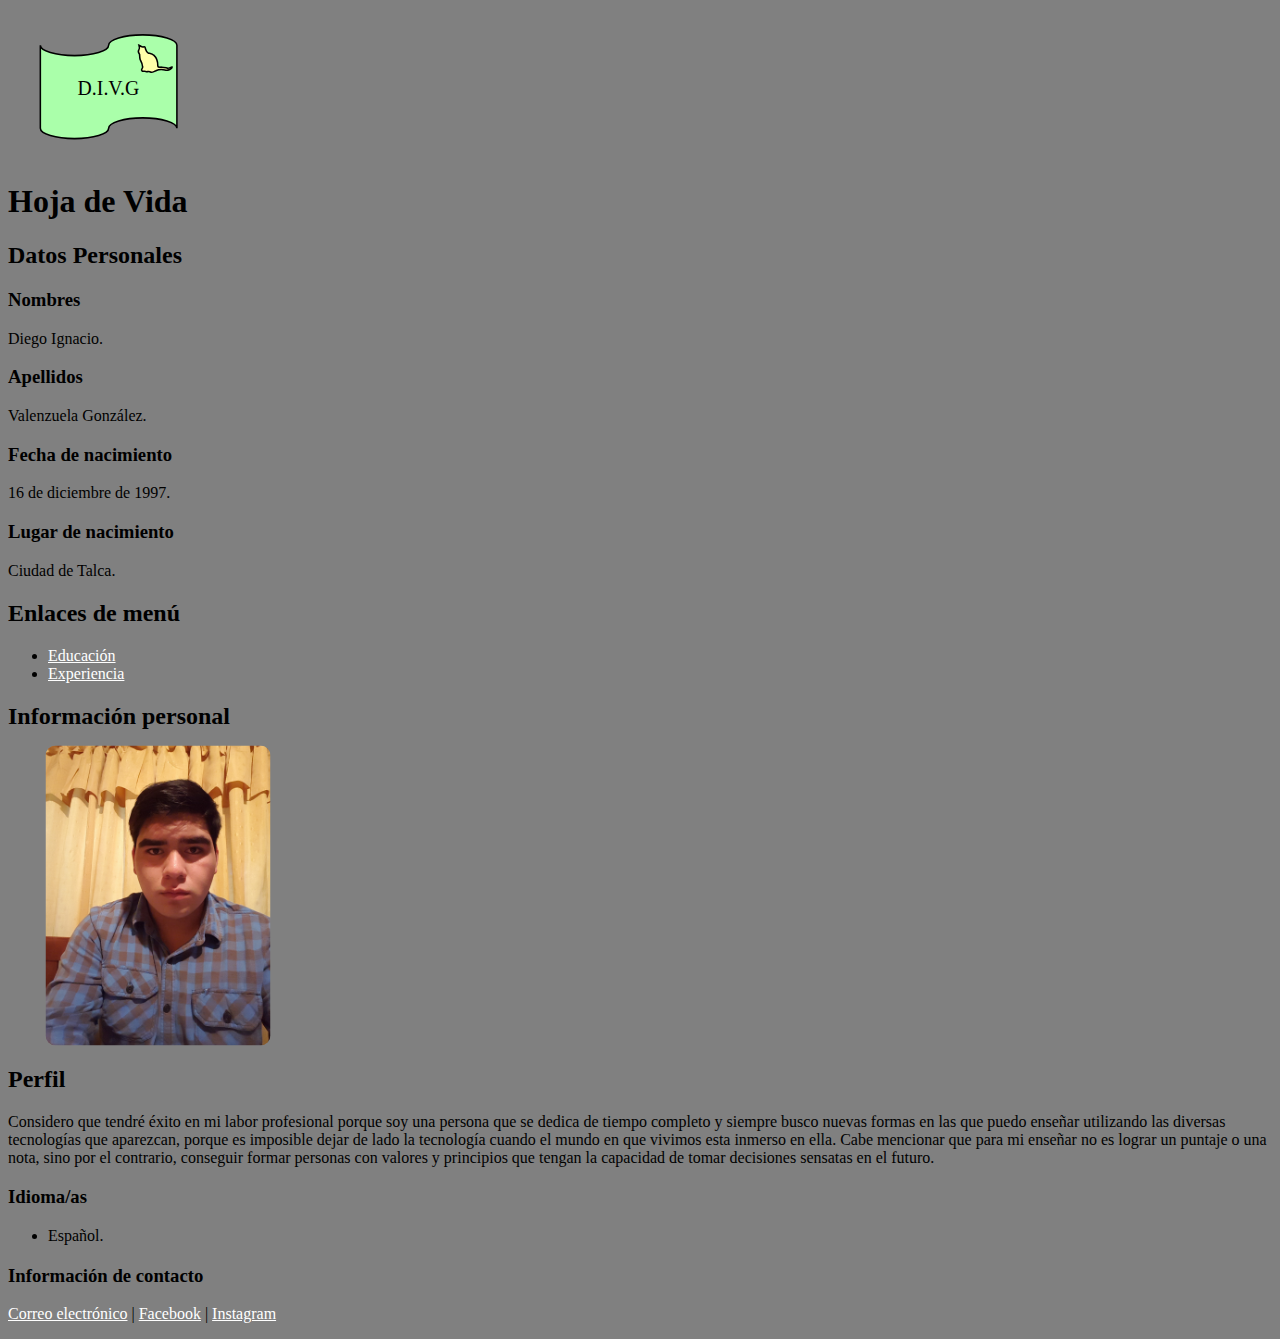
<file: index.html>
<!DOCTYPE html>
<html lang="en" dir="ltr">
  <head>
    <meta charset="utf-8">
    <meta name="viewport" content="width=device-width,user-scalable=no">
    <title>Hoja de Vida</title>
    <link rel="stylesheet" href="css/estilos.css">
  </head>
  <body>
   <img src="img/logo.svg" alt="logo.svg" title="logo.svg" width="200" height="150">
   <h1>
     <strong>Hoja de Vida</strong>
   </h1>
   <h2>
     <strong>Datos Personales</strong>
   </h2>
   <h3>Nombres</h3>
   <p>Diego Ignacio.</p>
   <h3>Apellidos</h3>
   <p>Valenzuela González.</p>
   <h3>Fecha de nacimiento</h3>
   <p>16 de diciembre de 1997.</p>
   <h3>Lugar de nacimiento</h3>
   <p>Ciudad de Talca.</p>
   <h2>Enlaces de menú</h2>
   <ul>
     <li><a href="html/educacion.html">Educación</a></li>
     <li><a href="html2/experiencia.html">Experiencia</a></li>
   </ul>
   <h2>Información personal</h2><br/>
   <p><img style="transform:rotate(-90deg);" src="img/imagen.jpg" alt="imagen.jpg" title="imagen.jpg" width="300px"></p><br/>
   <h2>Perfil</h2>
   <p>Considero que tendré éxito en mi labor profesional porque soy una persona que se dedica de tiempo completo y siempre busco nuevas formas en las que puedo enseñar utilizando las diversas tecnologías que aparezcan, porque es imposible dejar de lado la tecnología cuando el mundo en que vivimos esta inmerso en ella. Cabe mencionar que para mi enseñar no es lograr un puntaje o una nota, sino por el contrario, conseguir formar personas con valores y principios que tengan la capacidad de tomar decisiones sensatas en el futuro.</p>
   <h3>Idioma/as</h3>
   <ul>
     <li>Español.</li>
   </ul>
  </body>
  <footer>
    <h3>Información de contacto</h3>
    <p>
      <a href="mailto:dieogv.1.8@gmail.com?subject=Email">Correo electrónico</a> | <a href="https://www.facebook.com/dieogv">Facebook</a> | <a href="https://www.instagram.com/diegogolvan/?hl=es-la">Instagram</a>
    </p>
 </footer>
</html>
</file>
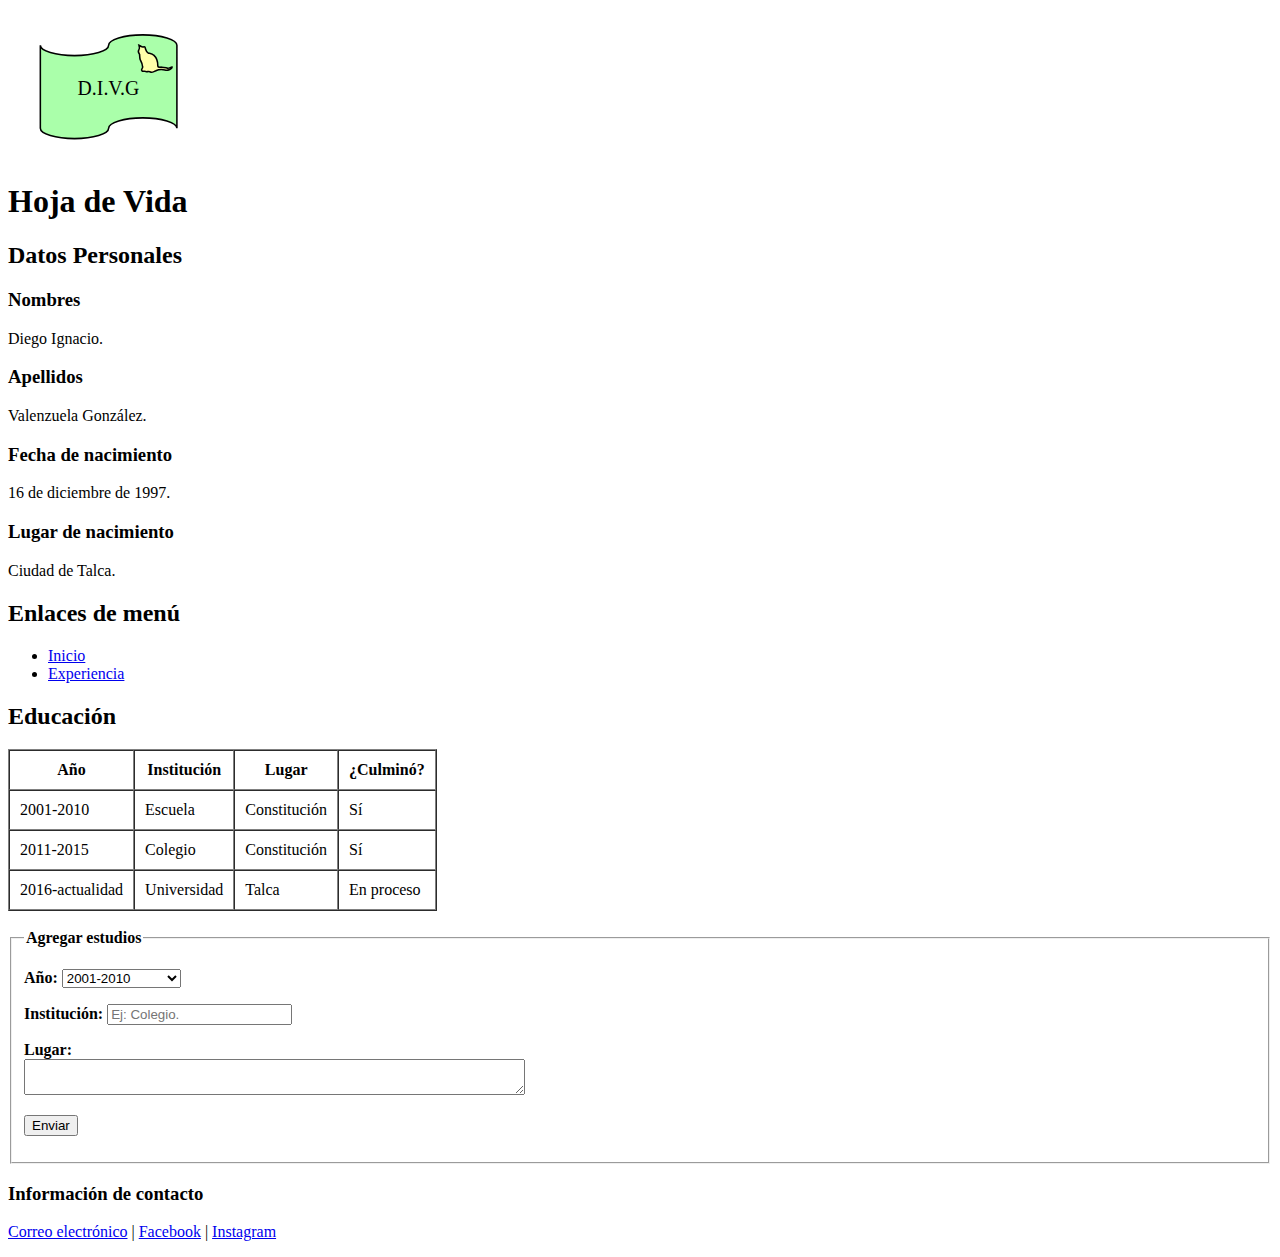
<file: html/educacion.html>
<!DOCTYPE html>
<html lang="en" dir="ltr">
  <head>
    <meta charset="utf-8">
    <meta name="viewport" content="width=device-width,user-scalable=no">
    <title>Educación</title>
  </head>
  <body>
   <img src="../img/logo.svg" alt="logo.svg" title="logo.svg" width="200" height="150">
   <h1>
    <strong>Hoja de Vida</strong>
   </h1>
   <h2>
    <strong>Datos Personales</strong>
   </h2>
   <h3>Nombres</h3>
   <p>Diego Ignacio.</p>
   <h3>Apellidos</h3>
   <p>Valenzuela González.</p>
   <h3>Fecha de nacimiento</h3>
   <p>16 de diciembre de 1997.</p>
   <h3>Lugar de nacimiento</h3>
   <p>Ciudad de Talca.</p>
   <h2>Enlaces de menú</h2>
   <ul>
     <li><a href="../index.html">Inicio</a></li>
     <li><a href="../html2/experiencia.html">Experiencia</a></li>
   </ul>
   <h2>Educación</h2>
   <table border="1" cellpadding="10" cellspacing="0">
     <thead>
       <tr>
         <th>Año</th>
         <th>Institución</th>
         <th>Lugar</th>
         <th>¿Culminó?</th>
       </tr>
     </thead>
     <tbody>
       <tr>
         <td>2001-2010</td>
         <td>Escuela</td>
         <td>Constitución</td>
         <td>Sí</td>
       </tr>
       <tr>
         <td>2011-2015</td>
         <td>Colegio</td>
         <td>Constitución</td>
         <td>Sí</td>
       </tr>
       <tr>
         <td>2016-actualidad</td>
         <td>Universidad</td>
         <td>Talca</td>
         <td>En proceso</td>
       </tr>
     </tbody>
   </table><br/>
   <form autocomplete="on" name="Agregar Estudios">
     <fieldset>
       <legend><strong>Agregar estudios</strong></legend>
       <p><label for="Año"><strong>Año:</strong></label>
         <select>
           <option>2001-2010</option>
           <option>2011-2015</option>
           <option>2016-Actualidad</option>
         </select>
       </p>
       <p><label for="Institución"><strong>Institución:</strong></label>
         <input type="text" name="Institución" placeholder="Ej: Colegio." id="Institución" required>
       </p>
       <p><label for="textarea"><strong>Lugar:</strong></label><br/>
         <textarea name="Lugar" rows="2" cols="60"></textarea>
       </p>
       <p><input type="submit" value="Enviar"></p>
     </fieldset>
   </form>
  </body>
  <footer>
    <h3>Información de contacto</h3>
    <p>
      <a href="mailto:dieogv.1.8@gmail.com?subject=Email">Correo electrónico</a> | <a href="https://www.facebook.com/dieogv">Facebook</a> | <a href="https://www.instagram.com/diegogolvan/?hl=es-la">Instagram</a>
    </p>
 </footer>
</html>
</file>
<file: css/estilos.css>
body{
  background-color: gray;
}
footer{
  margin-top: 20px;
}
img{
  border-radius: 10px;
}
a{
  color: white;
}
</file>
